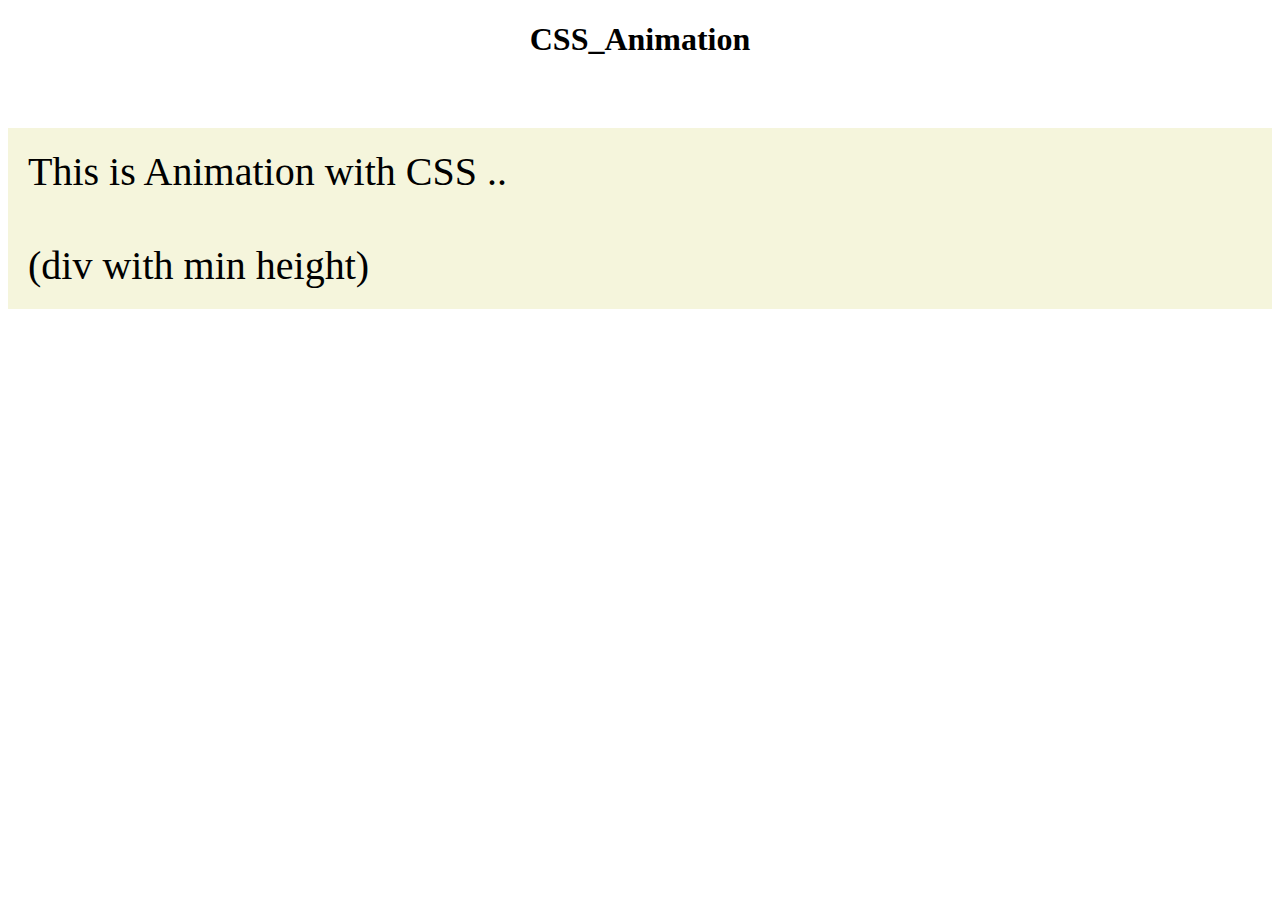
<file: Animation_CSS/index.html>
<!DOCTYPE html>
<html lang="en">
<head>
    <meta charset="UTF-8">
    <meta name="viewport" content="width=device-width, initial-scale=1.0">
    <title>Animation_CSS</title>
    <link rel="stylesheet" href="style_Animation.css">
</head>
<body>
    <nav><h1>CSS_Animation</h1></nav>

    <div class="title_box">
        This is Animation with CSS .. <br><br> (div with min height)</div>
    
</body>
</html>
</file>
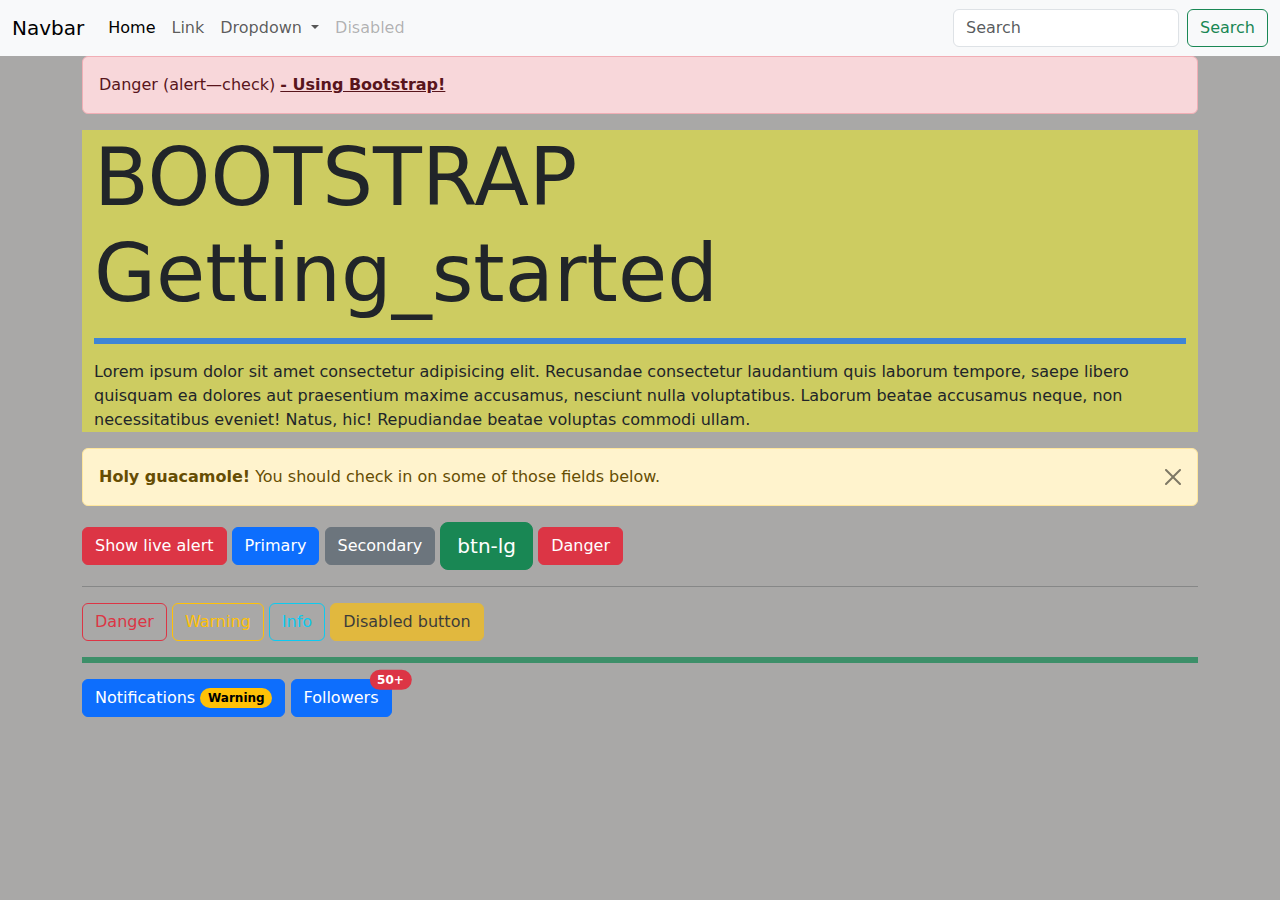
<file: bootstrap_CSS/index.html>
<!DOCTYPE html>
<html lang="en">
  <head>
    <meta charset="UTF-8" />
    <meta name="viewport" content="width=device-width, initial-scale=1.0" />
    <title>Bootstrap_getting_started</title>
    <link
      rel="stylesheet"
      href="https://cdn.jsdelivr.net/npm/bootstrap@5.3.2/dist/css/bootstrap.min.css"
    />
    <link rel="stylesheet" href="style1.css" />
  </head>
  <body>
    <nav class="navbar navbar-expand-lg bg-body-tertiary">
        <div class="container-fluid">
          <a class="navbar-brand" href="#">Navbar</a>
          <button class="navbar-toggler" type="button" data-bs-toggle="collapse" data-bs-target="#navbarSupportedContent" aria-controls="navbarSupportedContent" aria-expanded="false" aria-label="Toggle navigation">
            <span class="navbar-toggler-icon"></span>
          </button>
          <div class="collapse navbar-collapse" id="navbarSupportedContent">
            <ul class="navbar-nav me-auto mb-2 mb-lg-0">
              <li class="nav-item">
                <a class="nav-link active" aria-current="page" href="#">Home</a>
              </li>
              <li class="nav-item">
                <a class="nav-link" href="#">Link</a>
              </li>
              <li class="nav-item dropdown">
                <a class="nav-link dropdown-toggle" href="#" role="button" data-bs-toggle="dropdown" aria-expanded="false">
                  Dropdown
                </a>
                <ul class="dropdown-menu">
                  <li><a class="dropdown-item" href="#">Action</a></li>
                  <li><a class="dropdown-item" href="#">Another action</a></li>
                  <li><hr class="dropdown-divider"></li>
                  <li><a class="dropdown-item" href="#">Something else here</a></li>
                </ul>
              </li>
              <li class="nav-item">
                <a class="nav-link disabled" aria-disabled="true">Disabled</a>
              </li>
            </ul>
            <form class="d-flex" role="search">
              <input class="form-control me-2" type="search" placeholder="Search" aria-label="Search">
              <button class="btn btn-outline-success" type="submit">Search</button>
            </form>
          </div>
        </div>
      </nav>
      

    <div class="container">
      <div class="alert alert-danger" role="alert">
        Danger (alert—check)
        <a
          href="https://getbootstrap.com/docs/5.3/components/alerts/"
          class="alert-link"
          >- Using Bootstrap!</a
        >
      </div>
      <div class="container">
        <h1 class="display-1">BOOTSTRAP Getting_started</h1>
        <hr class="border border-primary border-3 opacity-75" />
        <p class="Noto Sans">
          Lorem ipsum dolor sit amet consectetur adipisicing elit. Recusandae
          consectetur laudantium quis laborum tempore, saepe libero quisquam ea
          dolores aut praesentium maxime accusamus, nesciunt nulla voluptatibus.
          Laborum beatae accusamus neque, non necessitatibus eveniet! Natus,
          hic! Repudiandae beatae voluptas commodi ullam.
        </p>
      </div>
      <div class="alert alert-warning alert-dismissible fade show" role="alert">
        <strong>Holy guacamole!</strong> You should check in on some of those
        fields below.
        <button
          type="button"
          class="btn-close"
          data-bs-dismiss="alert"
          aria-label="Close"
        ></button>
      </div>

      <div id="liveAlertPlaceholder"></div>
      <button type="button" class="btn btn-danger" id="liveAlertBtn">
        Show live alert
      </button>
      <button type="button" class="btn btn-primary">Primary</button>
      <button type="button" class="btn btn-secondary">Secondary</button>
      <button type="button" class="btn btn-success btn-lg">btn-lg</button>
      <button type="button" class="btn btn-danger">Danger</button>
      <hr />
      <button type="button" class="btn btn-outline-danger">Danger</button>
      <button type="button" class="btn btn-outline-warning">Warning</button>
      <button type="button" class="btn btn-outline-info">Info</button>
      <button type="button" class="btn btn-warning" disabled>Disabled button</button>
      <br /><hr class="border border-success border-3 opacity-75" />

      <button type="button" class="btn btn-primary">
        Notifications <span class="badge rounded-pill  text-bg-warning">Warning</span>
      </button>

      <button type="button" class="btn btn-primary position-relative">Followers
        <span class="position-absolute top-0 start-100 translate-middle badge rounded-pill bg-danger">50+</span>
        <span class="visually-hidden">unread messages</span>

      </button>


    </div>

    <script
      src="https://cdn.jsdelivr.net/npm/@popperjs/core@2.11.8/dist/umd/popper.min.js"
      integrity="sha384-I7E8VVD/ismYTF4hNIPjVp/Zjvgyol6VFvRkX/vR+Vc4jQkC+hVqc2pM8ODewa9r"
      crossorigin="anonymous"
    ></script>
    <script
      src="https://cdn.jsdelivr.net/npm/bootstrap@5.3.2/dist/js/bootstrap.min.js"
      integrity="sha384-BBtl+eGJRgqQAUMxJ7pMwbEyER4l1g+O15P+16Ep7Q9Q+zqX6gSbd85u4mG4QzX+"
      crossorigin="anonymous"
    ></script>
  </body>
</html>
</file>
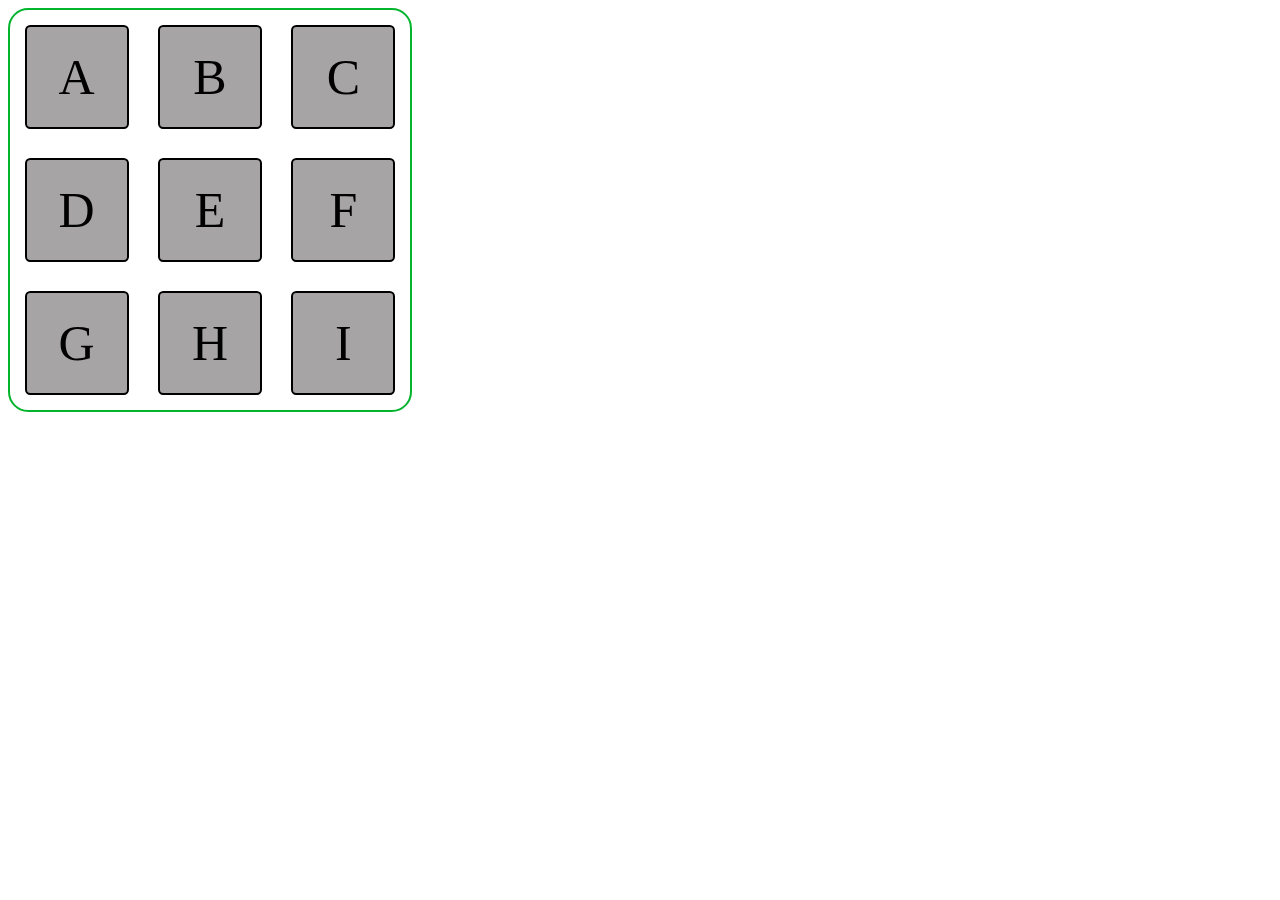
<file: FlexBox_CSS/index.html>
<!DOCTYPE html>
<html lang="en">
<head>
    <meta charset="UTF-8">
    <meta name="viewport" content="width=device-width, initial-scale=1.0">
    <title>FlexBox: Q1</title>
    <link rel="stylesheet" href="style_FlexBox.css">
</head>
<body>
    <div id="container">
        <div>A</div>
        <div>B</div>
        <div>C</div>
        <div>D</div>
        <div>E</div>
        <div>F</div>
        <div>G</div>
        <div>H</div>
        <div>I</div>
    </div>
    
</body>
</html>
</file>
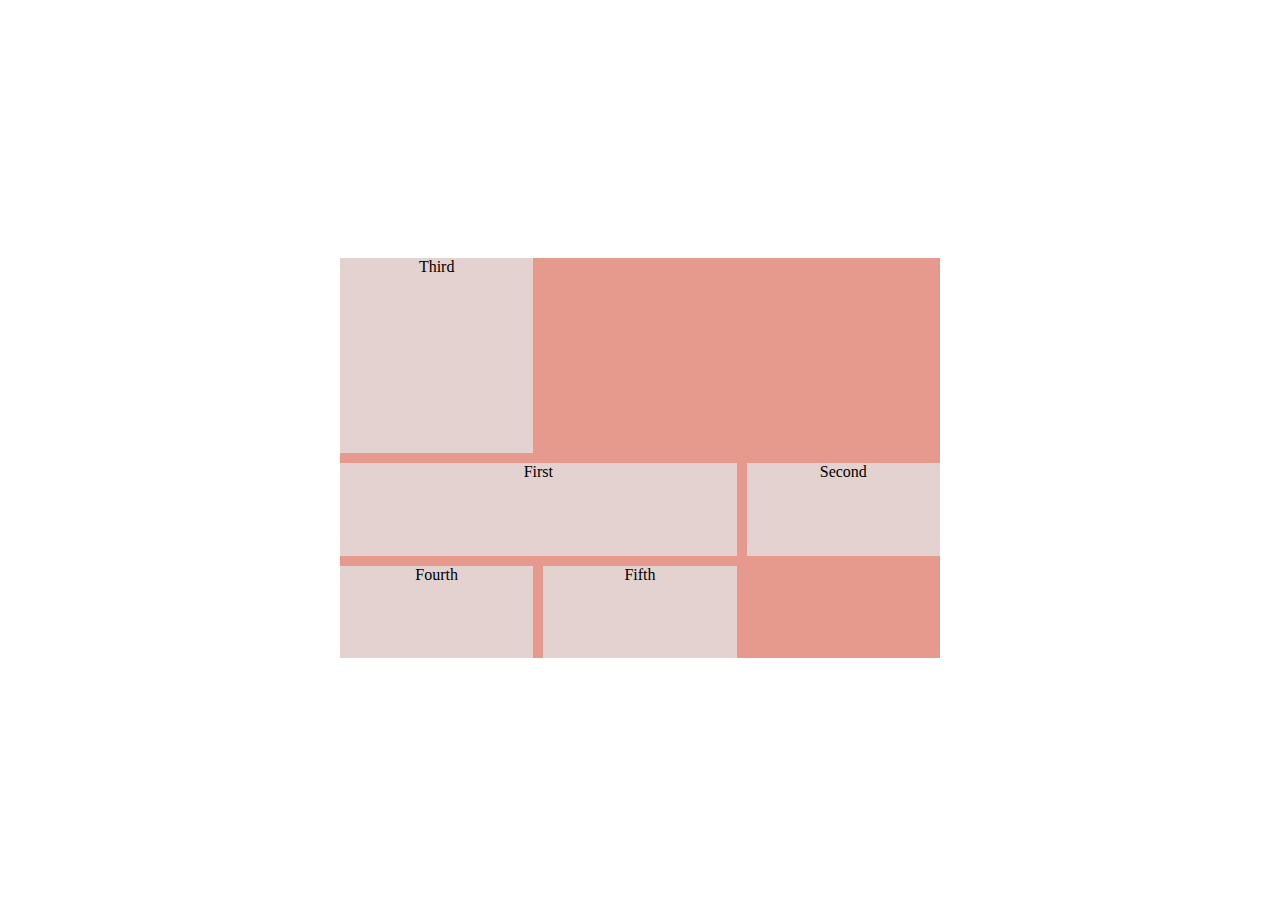
<file: Grid_CSS/index.html>
<!DOCTYPE html>
<html lang="en">
<head>
    <meta charset="UTF-8">
    <meta name="viewport" content="width=device-width, initial-scale=1.0">
    <title>CSS Grid</title>
    <link rel="stylesheet" href="style_grid.css">
</head>
<body>
<!-- <h1>GRID_CSS</h1> -->
 <div class="parent">
    <div class="child" id="first">First</div>
    <div class="child" id="second">Second</div>
    <div class="child" id="third"> Third</div>
    <div class="child">Fourth</div>
    <div class="child">Fifth</div>
 </div>
    
</body>
</html>
</file>
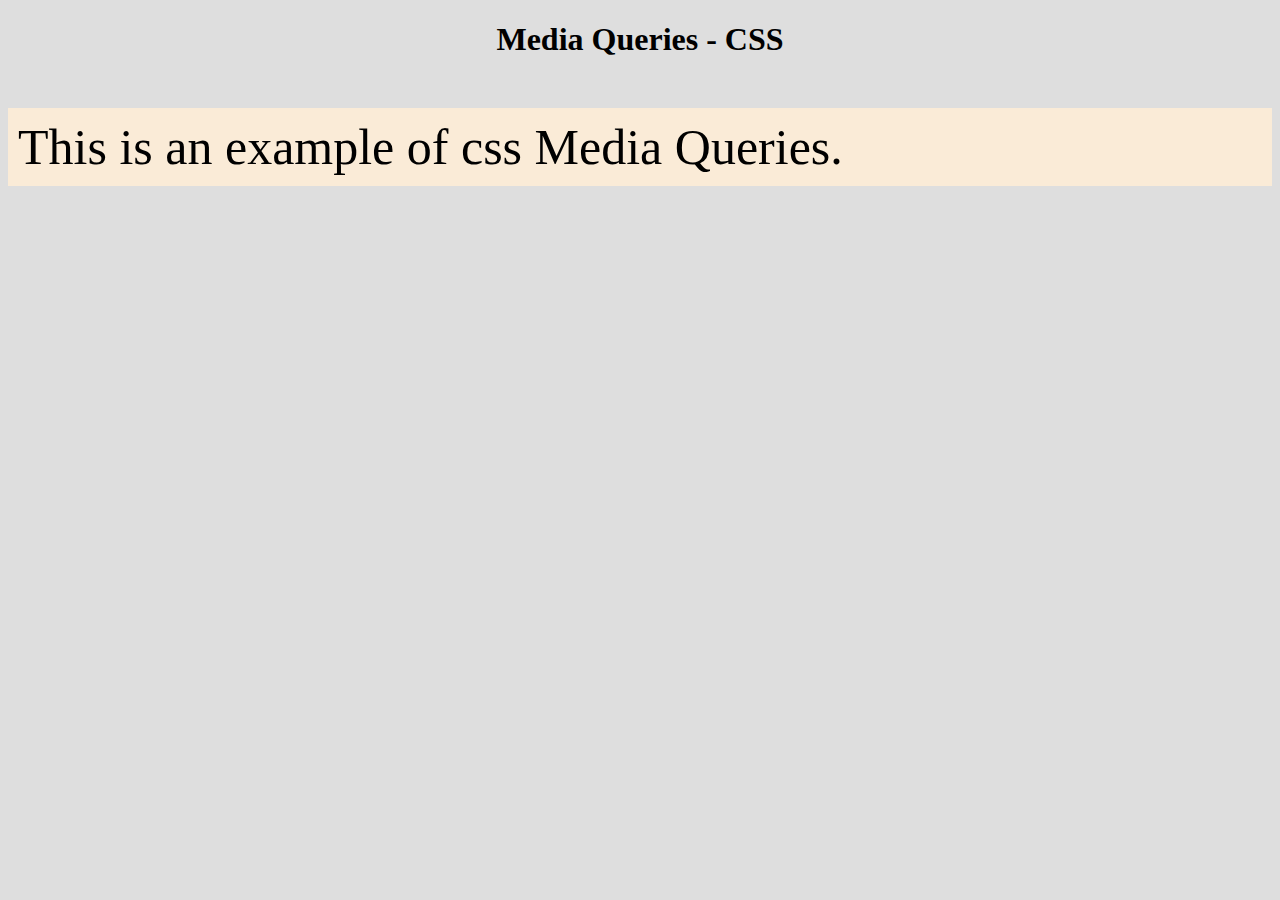
<file: MediaQueris_CSS/index.html>
<!DOCTYPE html>
<html lang="en">
<head>
    <meta charset="UTF-8">
    <meta name="viewport" content="width=device-width, initial-scale=1.0">
    <title>Media Queries</title>
    <link rel="stylesheet" href="style_mediaQueries.css">
</head>
<body>
    <nav><h1>Media Queries - CSS</h1>
    </nav>
    
    <div>This is an example of css Media Queries.</div>
</body>
</html>
</file>
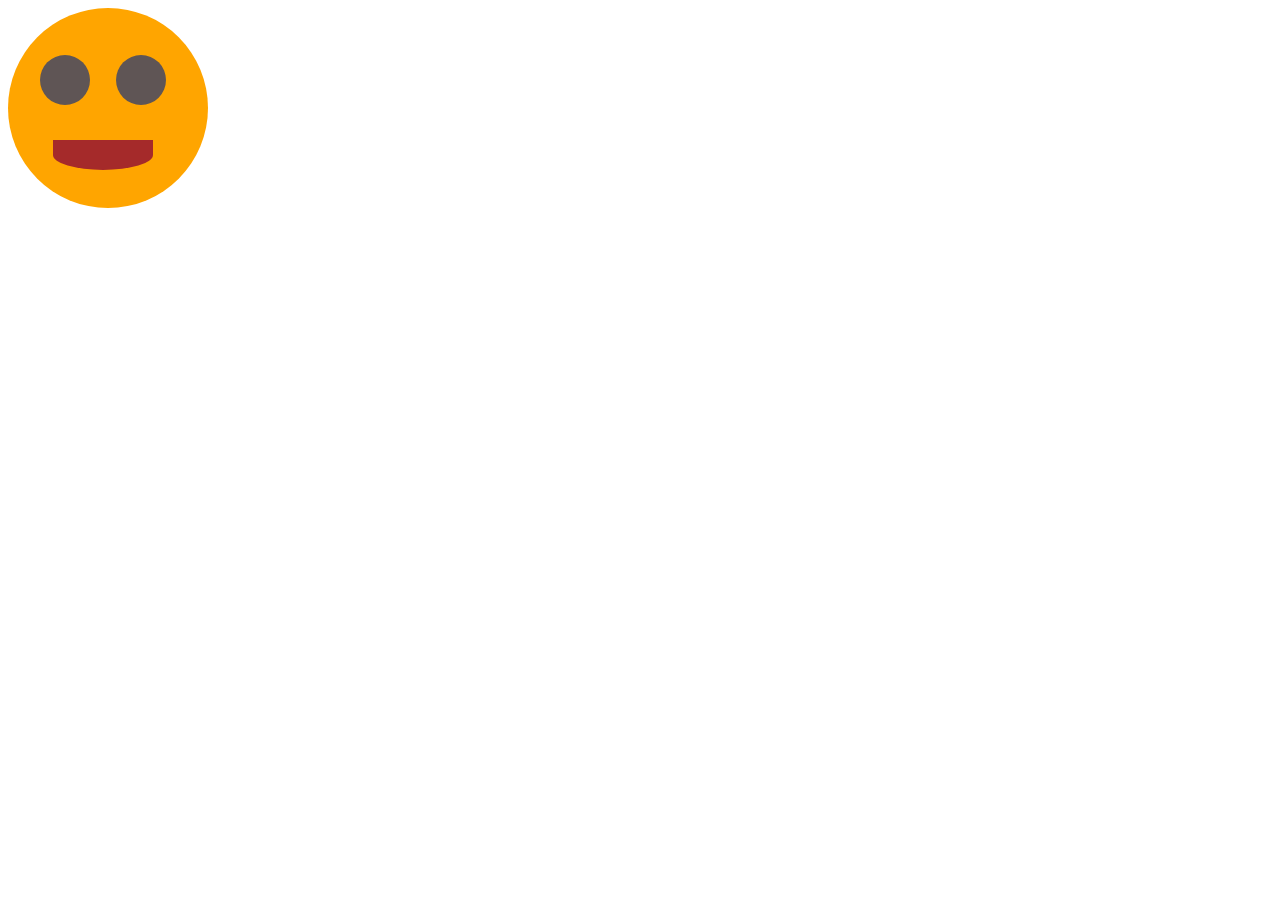
<file: position_CSS/index.html>
<!DOCTYPE html>
<html lang="en">

<head>
    <meta charset="UTF-8" />
    <meta name="viewport" content="width=device-width, initial-scale=1.0" />
    <title>Smiling_face</title>
    <!-- <link rel="stylesheet" href="style.css"> -->
    <link rel="stylesheet" href="style_with_position.css" />
</head>

<body>
    <!-- this smiling face cleares some concept of css -->
    <div id="first">
        <div class="eyes" id="eye1"></div>
        <div class="eyes" id="eye2"></div>
        <div id="mouth"></div>
    </div>
</body>

</html>
</file>
<file: Animation_CSS/style_Animation.css>
nav{
    text-align: center;
    margin-bottom: 70px;
}

.title_box{

    padding: 20px;
    font-size: 40px;
    min-height: 100px;
    /* visibility: hidden; */
    /* height: 400px; */
    background-color: beige;
    animation: firstAnimation ;
    animation-duration: 2s;
    animation-timing-function:ease ;
    animation-delay: 1s;
    animation-iteration-count: 4;
    animation-direction: alternate;
}

@keyframes firstAnimation {
    from{
        font-size: 40px ;
        color: black;
        color: blue;
        /* visibility: visible; */
        
    }
    to{
        font-size: 80px ;
        color: rgb(0, 0, 0);
        color: brown;

    }
}
</file>
<file: bootstrap_CSS/style1.css>
body{
    background-color: rgb(169, 168, 167);
}

.alert + .container {
    background-color: rgba(255, 255, 0, 0.416);
}
</file>
<file: FlexBox_CSS/style_FlexBox.css>
/* practice FLEXBOX: Q1 */
div{
    border-radius: 5%;
    background-color: rgb(166, 164, 164);
    border: 2px solid black;
    height: 100px;
    width: 100px;
    font-size: 50px;
    text-align: center;
    display: flex;
    flex-wrap: wrap;
    justify-content: space-around;
    align-content: space-around;
    
}
#container{
    background-color: rgb(255, 255, 255);
    border: 2px solid rgb(5, 180, 46);
    height: 400px;
    width: 400px;
    display: flex;
    flex-wrap: wrap;
    justify-content: space-around;
    align-content: space-around;

}

/* — Span is an inline element. It has no width or height. You could turn it into a block-level element, then it will accept your dimension ... */
</file>
<file: Grid_CSS/style_grid.css>
body{
    /* background-color: #5F4B8BFF; */
    /* display: inline-block; */
    display: grid;
    height: 100vh;

}
.parent{
    background-color: #E69A8DFF;
    /* padding: 10px; */
    height: 400px;
    width: 600px;
    display: grid;
    grid-template-columns: repeat(3,1fr);
    grid-template-rows: repeat(4,1fr);
    gap: 10px ;
    /* place-items: center; */
    place-self: center;
}

.child{
    text-align: center;
    background-color: #e2e2e2c7;
    /* border: 1px dotted black; */
    /* height: 70px; */
    /* width: 70px; */
}
#first{
    grid-column: 1/ span 2;
}
#third{
    grid-row: 1/ span 2;

}
</file>
<file: MediaQueris_CSS/style_mediaQueries.css>
body{
    background-color: #dedede;
}
nav{
    text-align: center;
    margin-bottom: 50px;
}
div{
    background-color: antiquewhite;
    padding: 10px;
    font-size: 50px;
}

@media (max-width:400px) {
    div{
        background-color: blueviolet;
        color: aliceblue;
        font-size:12vw;
    
    }
}
</file>
<file: position_CSS/style.css>
/* this is bruth forced
Without using position */

div{
    border: 2px solid black;
    margin: 5px;
    padding: 3px;
    
}

#first {
    /* margin: auto; */
    padding: auto;
    height:200px ;
    width:200px ;
    text-align: center;
    
}

#second {
    margin: auto;
    margin-top: 2%;
    height: 90%;

    width:90% ;
    background-color: yellow;
    border-radius: 50%;
}
#eye1, #eye2{
    background: aquamarine;
    display: inline-block;
    margin-top: 15%;
    width: 20%;
    height: 20%;
    border-radius: 50%;

}
#mouth{
    background-color: rgb(205, 191, 219);
    margin:  10% 20%;
    height: 20%;
    border-bottom-left-radius: 50% ;
    border-bottom-right-radius: 50% ;

}
</file>
<file: position_CSS/style_with_position.css>
/* smiling face using position */

div {
    /* border: 2px solid black; */
}

#first {

    height: 200px;
    width: 200px;
    border-radius: 50%;
    background-color: orange;
    display: inline-block;
    
}

.eyes{
    display: inline-block;
    height: 50px;
    width: 50px;
    border-radius: 50%;
    background-color: rgb(95, 85, 85);
    position: absolute;
    top: 55px;
}
#eye1{
    
    left: 40px;
}
#eye2{
   
    left: 116px;
}
#mouth {
    display: inline-block;
    height: 30px;
    width: 100px;
    background-color: brown;
    border-bottom-left-radius: 50%;
    border-bottom-right-radius: 50%;
    position: absolute;
    top: 140px;
    left: 53px;
}
</file>
